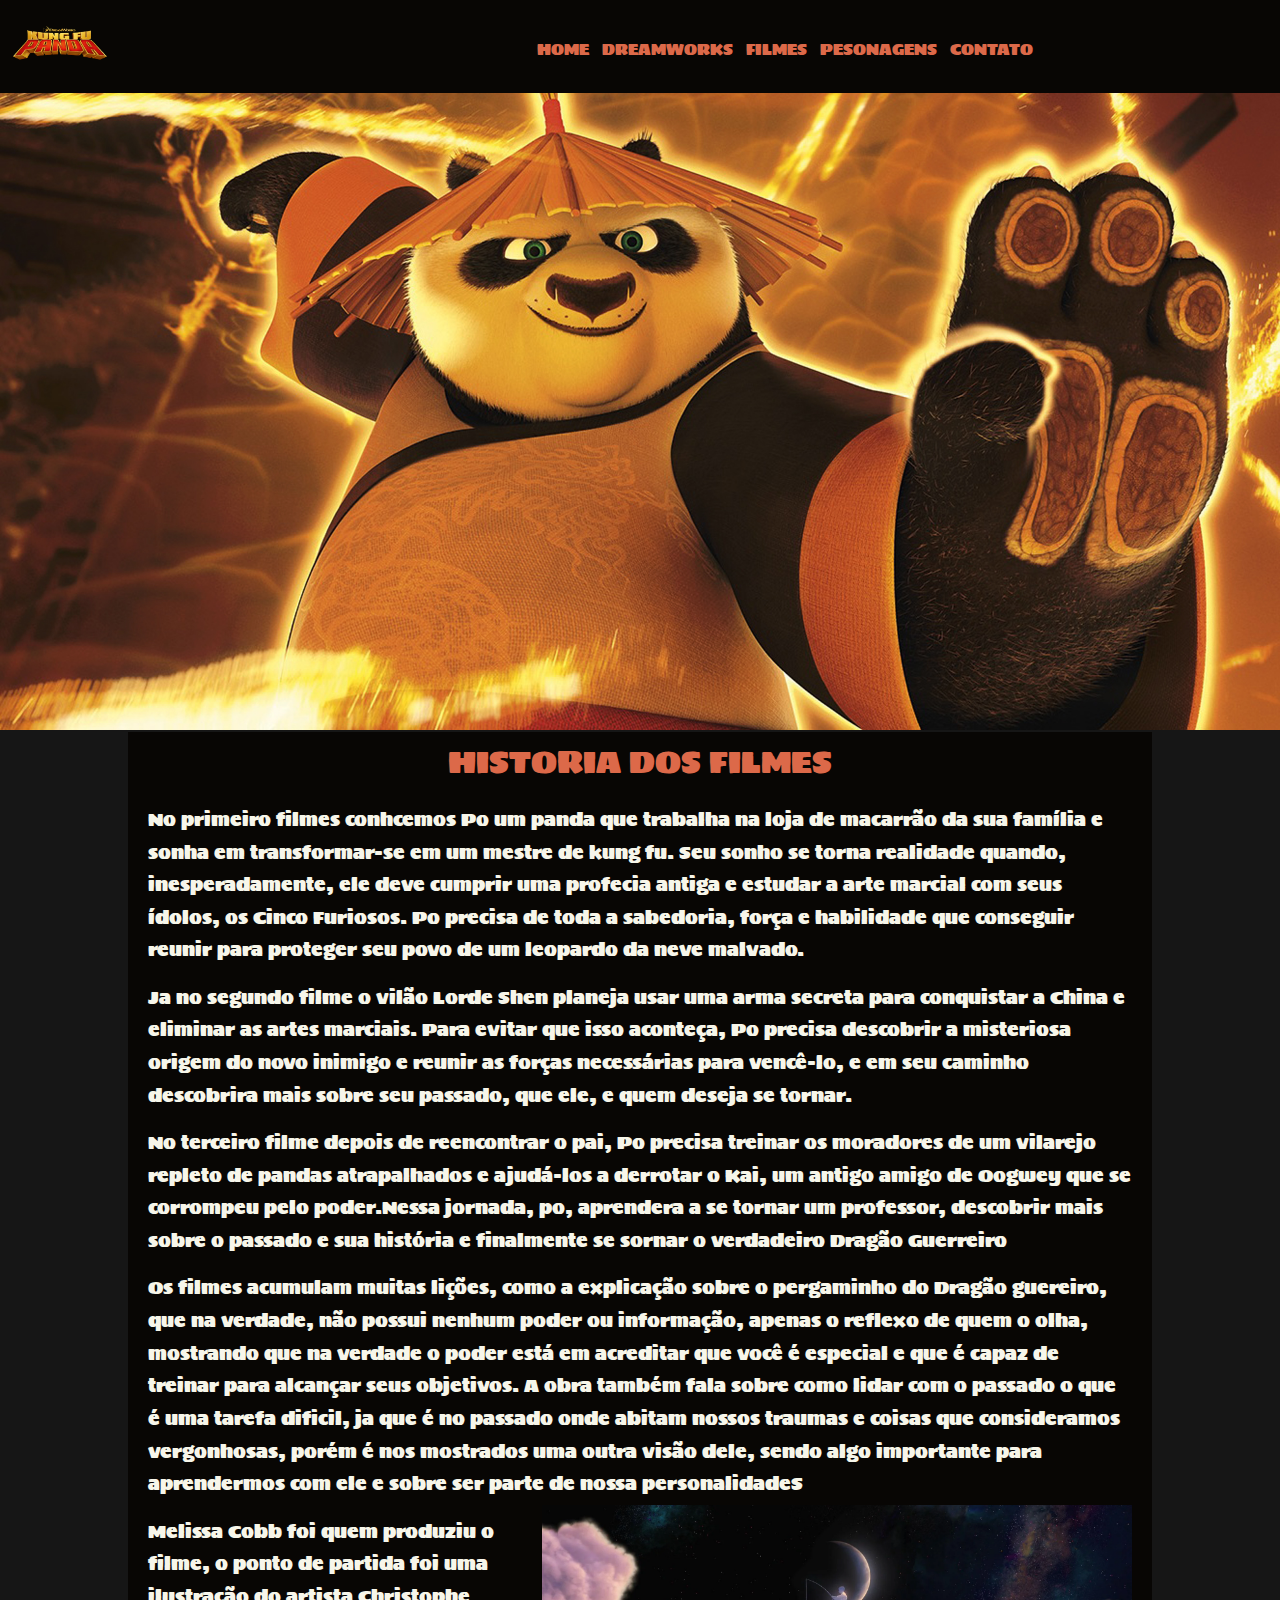
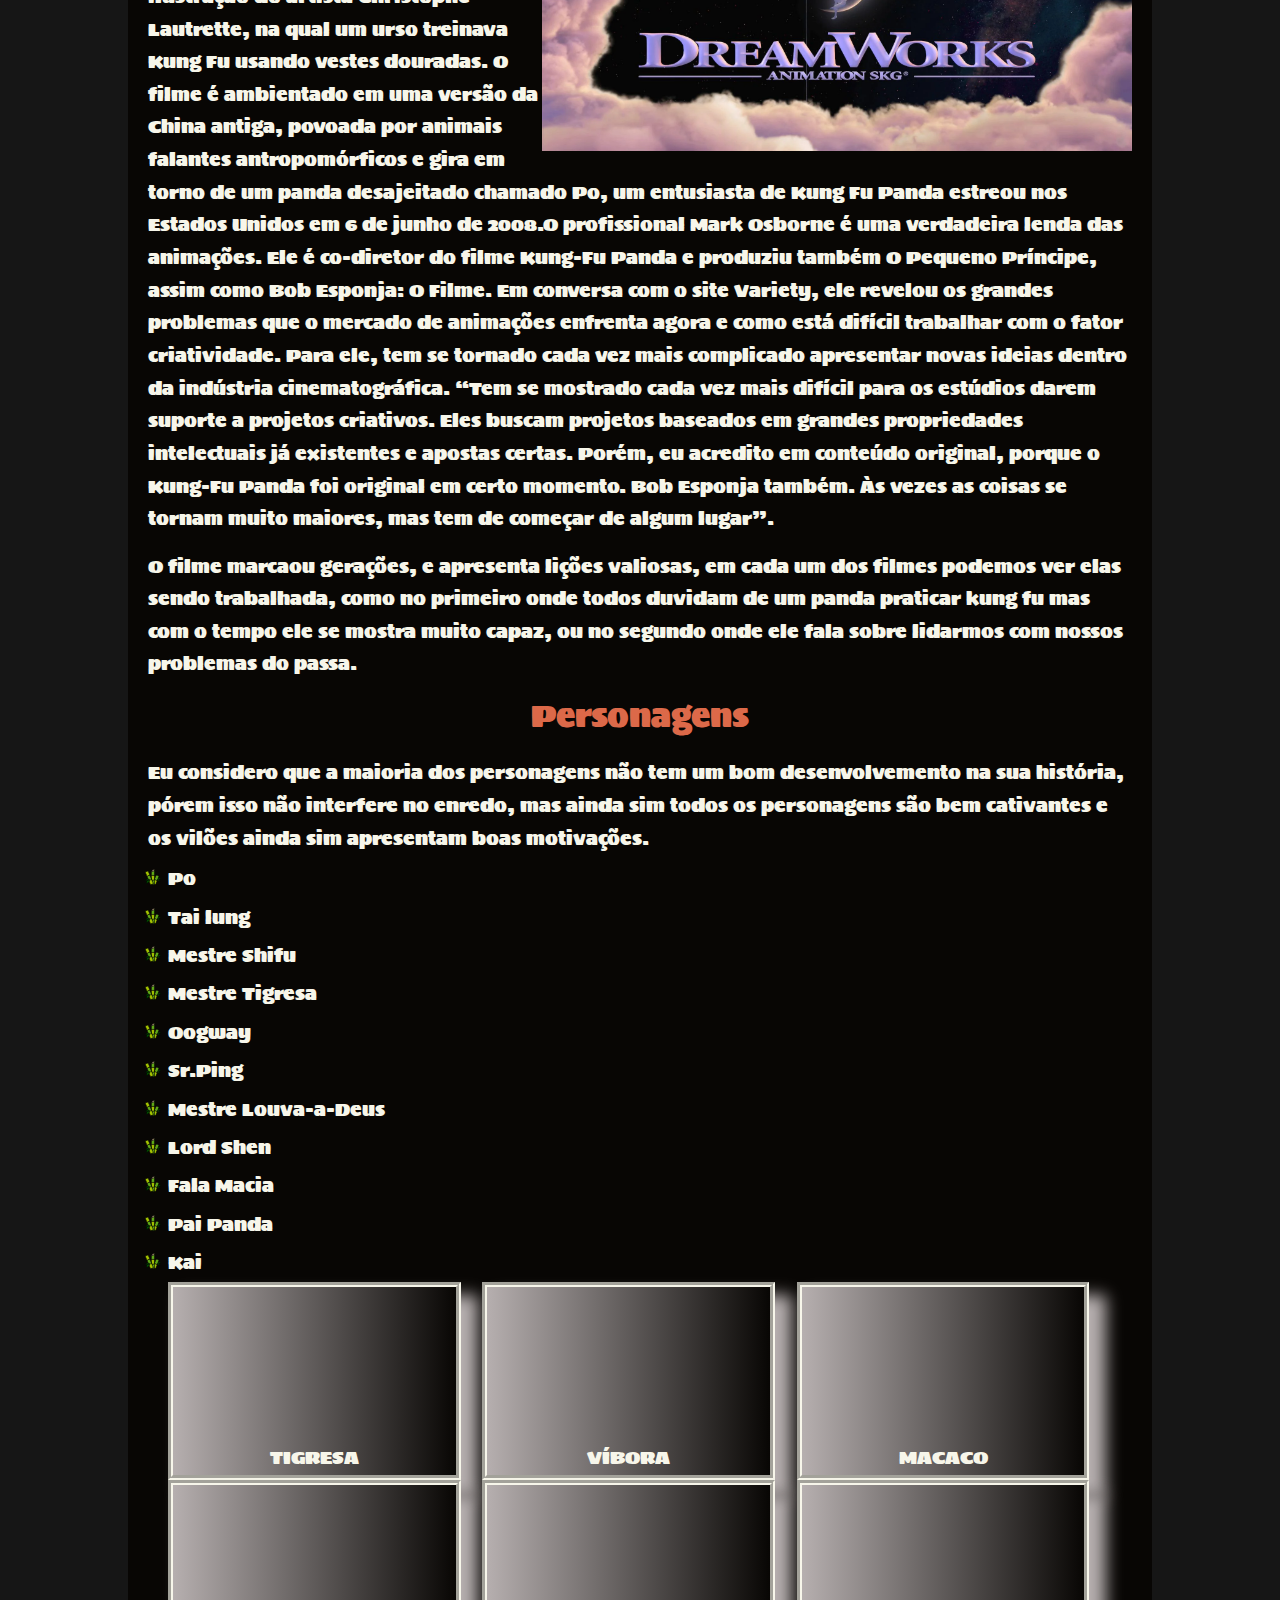
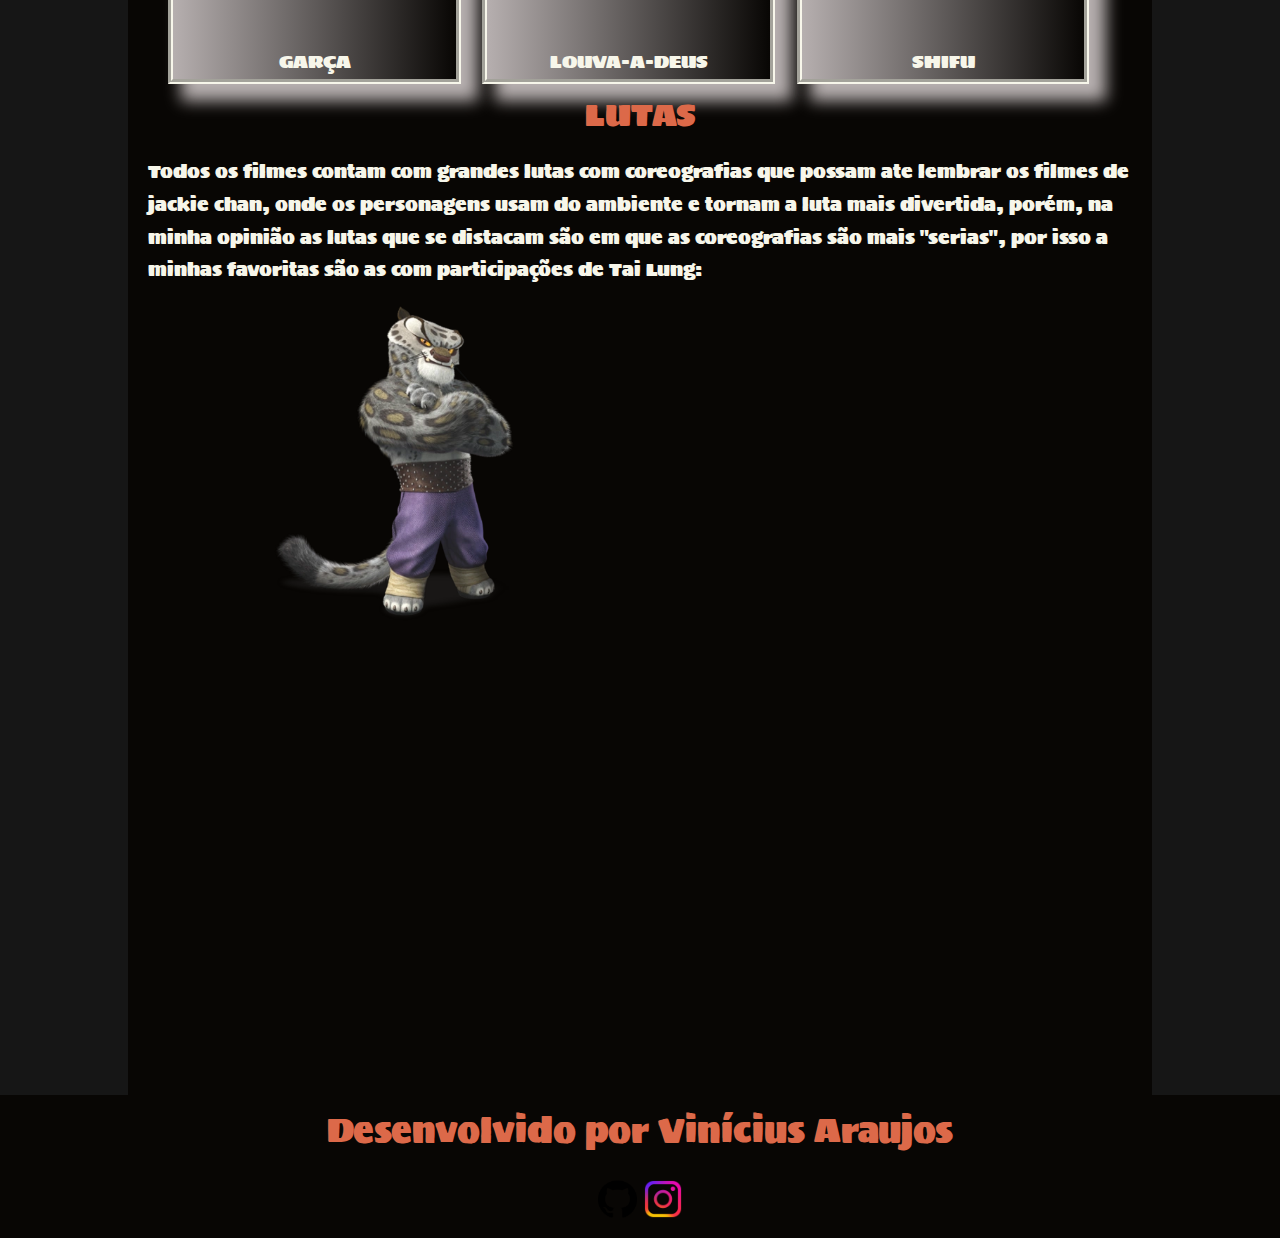
<file: index.html>
<!DOCTYPE html>
<html lang="pt-br"> 
<head>

  <meta charset="UTF-8">
  <meta http-equiv="X-UA-Compatible" content="IE=edge">
  <meta name="viewport" content="width=device-width, initial-scale=1.0">
 
  <title>Um Filme Por Dia</title>
   <link rel="stylesheet" href="css/reset.css">
   <link rel="stylesheet" href="css/style.css">
   <link rel="shortcut icon" href="favicon.ico" type="image/x-icon"> 
   <link href="https://fonts.googleapis.com/css2?family=Sigmar&display=swap" rel="stylesheet"> 
   <link rel="shortcut icon" href="img/favicon.png" type="image/x-icon">
</head>
 
<body>
  <header class="menufixo"> 
    <div class="logo">
      <a href="index.html"><img src="img/logo/logo.png" alt="" class="logotop" ></a>
    </div>
    <nav class="itensmenu">
      <ul>
        <li><a href="index.html">HOME</a></li>
        <li><a href="Filmes.html">DREAMWORKS</a></li>
        <li><a href="#um">FILMES</a></li>
        <li><a href="#per">PESONAGENS</a></li>
        <li><a href="contato.html">CONTATO</a></li>
      </ul>
    </nav> 
  </header>
  <figure>
    <img class="Po" src="img/Po.jpg" alt="imagem do filme kung fu panda">
  </figure>
  <div class="container">
    <section id="um">
      <h1>HISTORIA DOS FILMES</h1>
      <p>No primeiro filmes conhcemos Po um panda que trabalha na loja de macarrão da sua família e sonha em transformar-se em um mestre de kung fu. Seu sonho se torna realidade quando, inesperadamente, ele deve cumprir uma profecia antiga e estudar a arte marcial com seus ídolos, os Cinco Furiosos. Po precisa de toda a sabedoria, força e habilidade que conseguir reunir para proteger seu povo de um leopardo da neve malvado.</p>
      <p>Ja no segundo filme o vilão Lorde Shen planeja usar uma arma secreta para conquistar a China e eliminar as artes marciais. Para evitar que isso aconteça, Po precisa descobrir a misteriosa origem do novo inimigo e reunir as forças necessárias para vencê-lo, e em seu caminho descobrira mais sobre seu passado, que ele, e quem deseja se tornar.</p>
      <p>No terceiro filme depois de reencontrar o pai, Po precisa treinar os moradores de um vilarejo repleto de pandas atrapalhados e ajudá-los a derrotar o Kai, um antigo amigo de Oogwey que se corrompeu pelo poder.Nessa jornada, po, aprendera a se tornar um professor, descobrir mais sobre o passado e sua história e finalmente se sornar o verdadeiro Dragão Guerreiro</p>
    </section>
    <section>
      <p>Os filmes acumulam muitas lições, como a explicação sobre o pergaminho do Dragão guereiro, que na verdade, não possui nenhum poder ou informação, apenas o reflexo de quem o olha, mostrando que na verdade o poder está em acreditar que você é especial e que é capaz de treinar para alcançar seus objetivos. A obra também fala sobre como lidar com o passado o que é uma tarefa dificil, ja que é no passado onde abitam nossos traumas e coisas que consideramos vergonhosas, porém é nos mostrados uma outra visão dele, sendo algo importante para aprendermos com ele e sobre ser parte de nossa personalidadeS</p>
    </section>
    <section >
      <a href="https://www.dreamworks.com/"><img class="dream" src="img/logodremworks.png" alt=""></a>
      <p>Melissa Cobb foi quem produziu o filme, o ponto de partida foi uma ilustração do artista Christophe Lautrette, na qual um urso treinava Kung Fu usando vestes douradas. O filme é ambientado em uma versão da China antiga, povoada por animais falantes antropomórficos e gira em torno de um panda desajeitado chamado Po, um entusiasta de Kung Fu Panda estreou nos Estados Unidos em 6 de junho de 2008.O profissional Mark Osborne é uma verdadeira lenda das animações. Ele é co-diretor do filme Kung-Fu Panda e produziu também O Pequeno Príncipe, assim como Bob Esponja: O Filme. Em conversa com o site Variety, ele revelou os grandes problemas que o mercado de animações enfrenta agora e como está difícil trabalhar com o fator criatividade. Para ele, tem se tornado cada vez mais complicado apresentar novas ideias dentro da indústria cinematográfica. “Tem se mostrado cada vez mais difícil para os estúdios darem suporte a projetos criativos. Eles buscam projetos baseados em grandes propriedades intelectuais já existentes e apostas certas. Porém, eu acredito em conteúdo original, porque o Kung-Fu Panda foi original em certo momento. Bob Esponja também. Às vezes as coisas se tornam muito maiores, mas tem de começar de algum lugar”.</p>
    </section>
    <section >
      <p>O filme marcaou gerações, e apresenta lições valiosas, em cada um dos filmes podemos ver elas sendo trabalhada, como no primeiro onde todos duvidam de um panda praticar kung fu mas com o tempo ele se mostra muito capaz, ou no segundo onde ele fala sobre lidarmos com nossos problemas do passa. </p>
    </section>
    <section id="per">

      <h1>Personagens</h1>
      <p>Eu considero que a maioria dos personagens não tem um bom desenvolvemento na sua história, pórem isso não interfere no enredo, mas ainda sim todos os personagens são bem cativantes e os vilões ainda sim apresentam boas motivações.</p>
      <section>
        <ul class="listameio">
          <li>Po</li>
          <li>Tai lung</li>
          <li>Mestre Shifu</li>
          <li>Mestre Tigresa</li>
          <li>Oogway</li>
          <li>Sr.Ping</li>
          <li>Mestre Louva-a-Deus</li>
          <li>Lord Shen</li> 
          <li>Fala Macia</li>
          <li>Pai Panda</li>
          <li>Kai</li>
        </ul>
      </section>
      <section>
        <div class="linha2">
          <div class="col-7">
            <div class="card-col7">
              <iframe width="80%" height="70%" src="https://www.youtube.com/embed/tUxRrMxqdqE" title="A ORIGEM DA MESTRE TIGRESA | Kung Fu Panda" frameborder="0" allow="accelerometer; autoplay; clipboard-write; encrypted-media; gyroscope; picture-in-picture; web-share" allowfullscreen></iframe>
              <P>TIGRESA</P>
            </div>
          </div>
          <div class="col-7">
            <div class="card-col7">
              <iframe width="80%" height="70%" src="https://www.youtube.com/embed/WMWVbM0Y2jA" title="A ORIGEM DA MESTRE VIBORA | Kung Fu Panda" frameborder="0" allow="accelerometer; autoplay; clipboard-write; encrypted-media; gyroscope; picture-in-picture; web-share" allowfullscreen></iframe>
              <P>VÍBORA</P>
            </div>
          </div>
          <div class="col-7">
            <div class="card-col7">
              <iframe width="80%" height="70%" src="https://www.youtube.com/embed/Zy4MQP390fw" title="A ORIGEM DO MESTRE MACACO | Kung Fu Panda" frameborder="0" allow="accelerometer; autoplay; clipboard-write; encrypted-media; gyroscope; picture-in-picture; web-share" allowfullscreen></iframe>
              <P>MACACO</P>
            </div>          
          </div>
        </div>
      </section>
      <section>
        <div class="linha3">
          <div class="col-8">
            <div class="card-col8">
              <iframe width="80%" height="70%" src="https://www.youtube.com/embed/H5iahu6eRAA" title="A ORIGEM DO MESTRE GARÇA | Kung Fu Panda" frameborder="0" allow="accelerometer; autoplay; clipboard-write; encrypted-media; gyroscope; picture-in-picture; web-share" allowfullscreen></iframe>
              <P>GARÇA</P>
            </div>
          </div>
          <div class="col-8">
            <div class="card-col8">
              <iframe width="80%" height="70%" src="https://www.youtube.com/embed/AEOnU2l-DzI" title="A ORIGEM DO MESTRE LOUVA DEUS | kung fu panda" frameborder="0" allow="accelerometer; autoplay; clipboard-write; encrypted-media; gyroscope; picture-in-picture; web-share" allowfullscreen></iframe>
              <P>LOUVA-A-DEUS</P>
            </div>
          </div>
          <div class="col-8">
            <div class="card-col8">
              <iframe width="80%" height="70%" src="https://www.youtube.com/embed/vLJe7EZXiIs" title="A CULPA É DO SHIFU? A HISTÓRIA COMPLETA DO TAI LUNG #27 | KUNG FU PANDA" frameborder="0" allow="accelerometer; autoplay; clipboard-write; encrypted-media; gyroscope; picture-in-picture; web-share" allowfullscreen></iframe>
              <P>SHIFU</P>
            </div>
          </div>
        </div>
      </section>
    </section>
    <section>
        <h1>LUTAS</h1>
        <p>Todos os filmes contam com grandes lutas com coreografias que possam ate lembrar os filmes de jackie chan, onde os personagens usam do ambiente e tornam a luta mais divertida, porém, na minha opinião as lutas que se distacam são em que as coreografias são mais "serias", por isso a minhas favoritas são as com participações de Tai Lung: </p>
      <div class="linha">
        <div class="col-6"> 
          <img class="tai" src="img/tai lung.png" alt="">
        </div>
        <div class="col-6">
          <iframe width="90%" height="400" src="https://www.youtube.com/embed/Jy2_J5WCzDY" title="Kung Fu Panda (2008) - Our Battle Will Be Legendary! Scene (7/10) | Movieclips" frameborder="0" allow="accelerometer; autoplay; clipboard-write; encrypted-media; gyroscope; picture-in-picture; web-share" allowfullscreen></iframe>
        </div>
      </div>
      <div class="linha">
        <div class="col-6"> 
          <iframe width="90%" height="400" src="https://www.youtube.com/embed/b8e5dT7-q-Q" title="Kung Fu Panda - Shifu vs. Tai Lung | Fandango Family" frameborder="0" allow="accelerometer; autoplay; clipboard-write; encrypted-media; gyroscope; picture-in-picture; web-share" allowfullscreen></iframe>
        </div>
        <div class="col-6">
          <iframe width="90%" height="400" src="https://www.youtube.com/embed/UsZNj9srzR8" title="Kung Fu Panda (2008) - Tai Lung&#39;s Escape Scene (3/10) | Movieclips" frameborder="0" allow="accelerometer; autoplay; clipboard-write; encrypted-media; gyroscope; picture-in-picture; web-share" allowfullscreen></iframe>
        </div>
      </div>
    </section>
  </div>
  <footer>
    <h3>Desenvolvido por Vinícius Araujos </h3>
    <p><a href="https://github.com/viniciusaraujoramos"> <img src="img/github.png" alt="" class="github"> <a href="https://www.instagram.com/ramosvini_/"> <img src="img/instagram.png" alt="" class="i"> </a></a></p>
  </footer>
</body> 
</html>
</file>
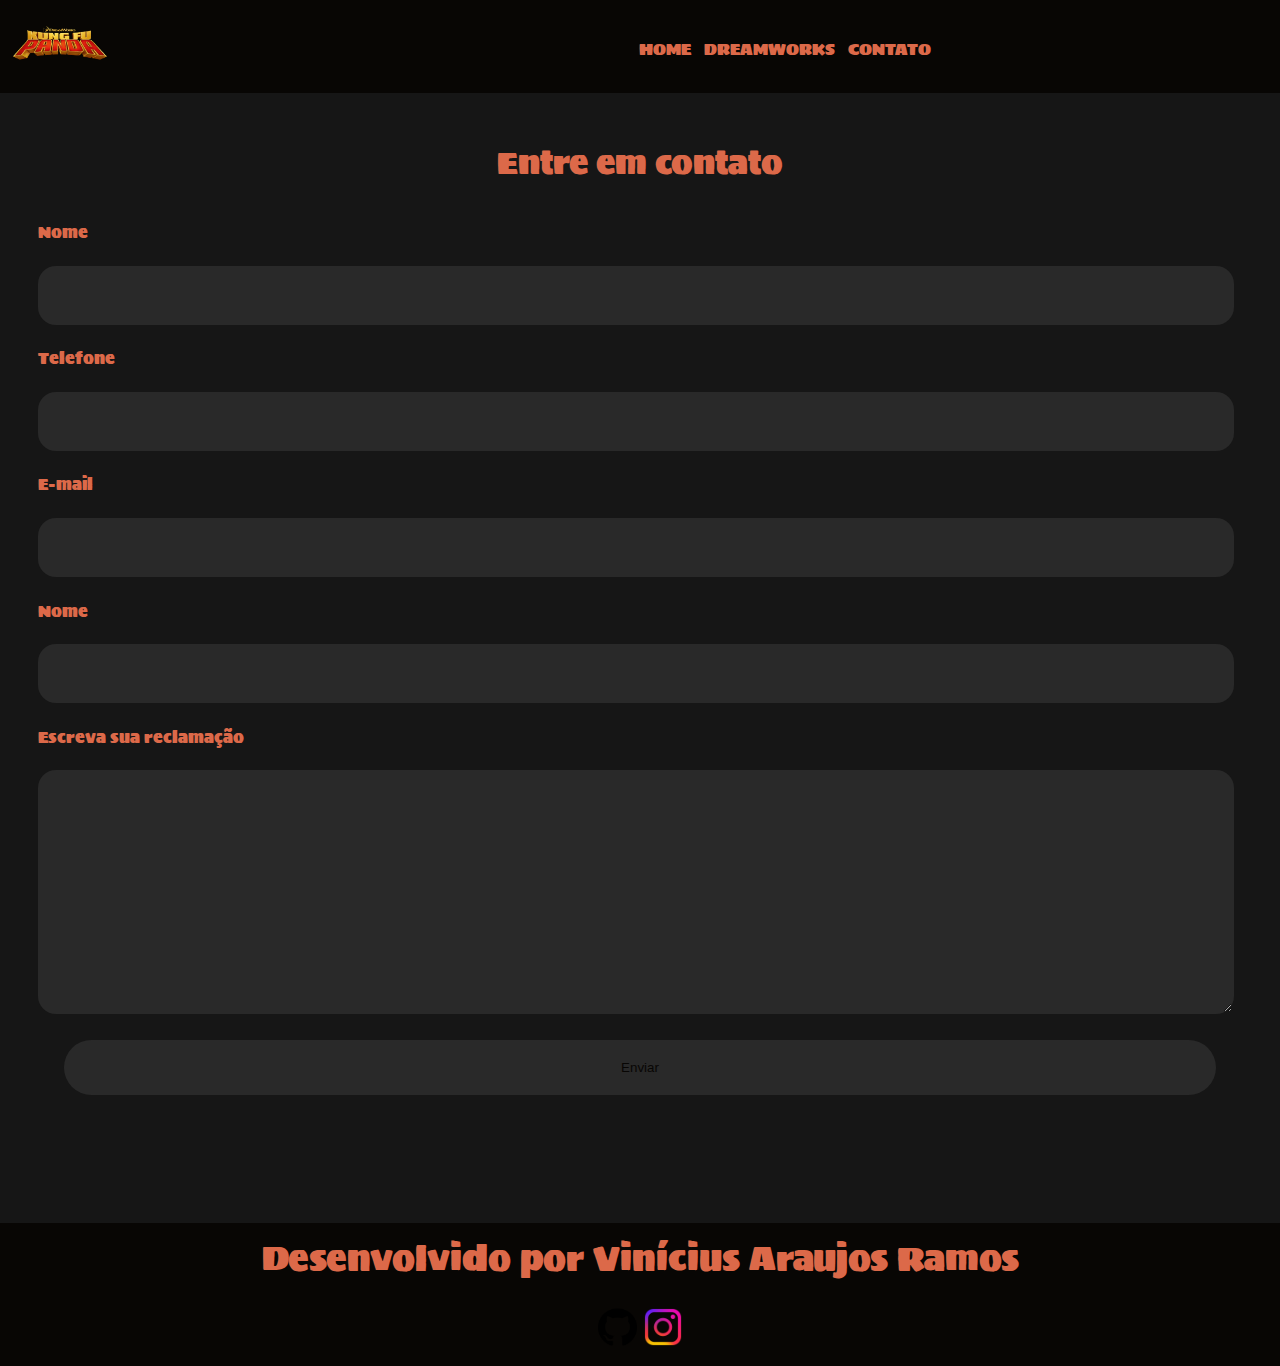
<file: contato.html>
<!DOCTYPE html>
<html lang="pt-br">
<head>

  <meta charset="UTF-8">
  <meta http-equiv="X-UA-Compatible" content="IE=edge">
  <meta name="viewport" content="width=device-width, initial-scale=1.0">
 
  <title>Contato</title>
   <link rel="stylesheet" href="css/reset.css">
   <link rel="stylesheet" href="css/style.css">
   <link rel="shortcut icon" href="favicon.ico" type="image/x-icon"> 
   <link href="https://fonts.googleapis.com/css2?family=Sigmar&display=swap" rel="stylesheet"> 
   <link rel="shortcut icon" href="img/favicon.png" type="image/x-icon">

</head>

<body>
  <header class="menufixo"> 
    <div class="logo">
      <a href="index.html"><img src="img/logo/logo.png" alt="" class="logotop" ></a>
    </div>
    <nav class="itensmenu">
      <ul>
        <li><a href="index.html">HOME</a></li>
        <li><a href="Filmes.html">DREAMWORKS</a></li>
        <li><a href="contato.html">CONTATO</a></li>
      </ul>
    </nav> 
  </header>

  <div class="espaco">

  </div>
  <div class="formulario">
    <h1>Entre em contato</h1>
    <label for="nome">Nome</label>
    <input type="text" name="Nome" id="nome" required>
    <label for="telefone">Telefone</label>
    <input type="tel" name="(99)99999-9999" id="telefone" required>
    <label for="email">E-mail</label>
    <input type="email" name="email@gmail.com" id="email" required>
    <label for="nome">Nome</label>
    <input type="text" name="nome" id="nome" required>
    <label for="reclamacao">Escreva sua reclamação</label>
    <textarea name="reclamacao" id="reclamacao" required></textarea>
    <button type="submit">Enviar</button>
  </div>
  <footer>
    <h3>Desenvolvido por Vinícius Araujos Ramos</h3>
    <p><a href="https://github.com/viniciusaraujoramos"> <img src="img/github.png" alt="" class="github"> <a href="https://www.instagram.com/ramosvini_/"> <img src="img/instagram.png" alt="" class="i"> </a></a></p>
  </footer>
</body> 
</html>
</file>
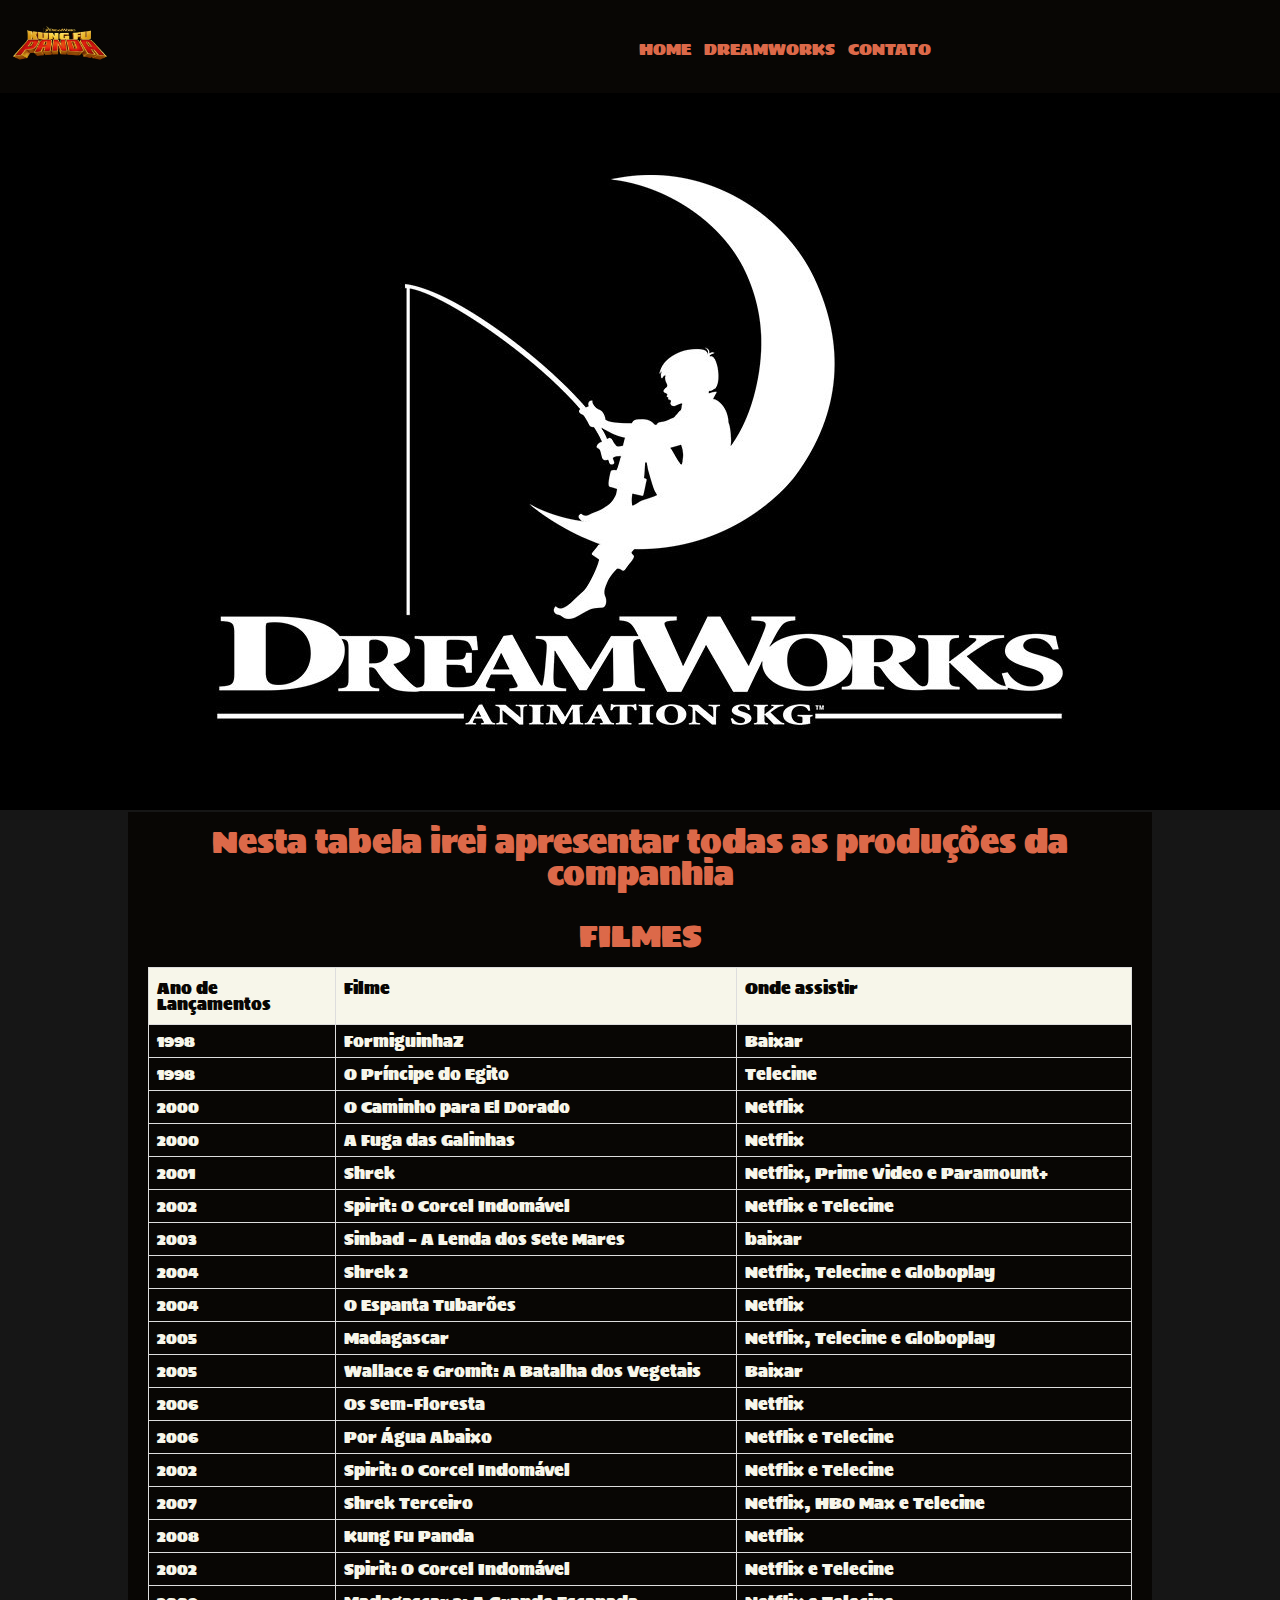
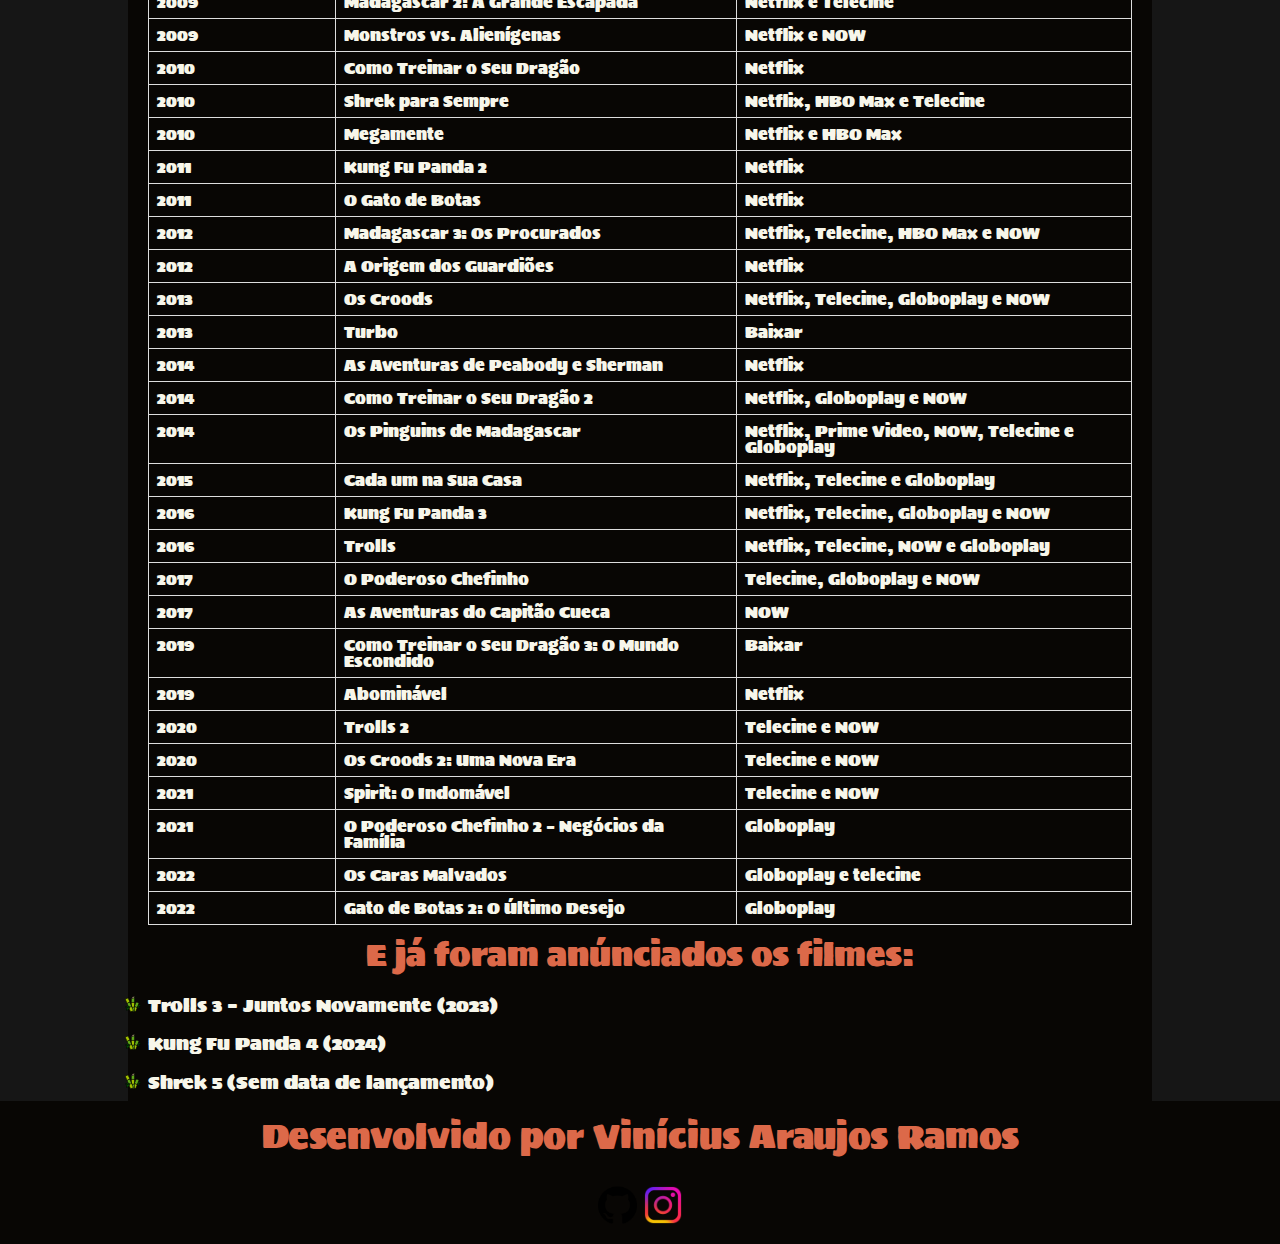
<file: Filmes.html>
<!DOCTYPE html>
<html lang="pt-br">
<head>

  <meta charset="UTF-8">
  <meta http-equiv="X-UA-Compatible" content="IE=edge">
  <meta name="viewport" content="width=device-width, initial-scale=1.0">
 
  <title>DreamWorks</title>
   <link rel="stylesheet" href="css/reset.css">
   <link rel="stylesheet" href="css/style.css">
   <link rel="shortcut icon" href="favicon.ico" type="image/x-icon"> 
   <link href="https://fonts.googleapis.com/css2?family=Sigmar&display=swap" rel="stylesheet"> 
   <link rel="shortcut icon" href="img/favicon.png" type="image/x-icon">

</head>

<body>
  <header class="menufixo"> 
    <div class="logo">
      <a href="index.html"><img src="img/logo/logo.png" alt="" class="logotop" ></a>
    </div>
    <nav class="itensmenu">
      <ul>
        <li><a href="index.html">HOME</a></li>
        <li><a href="Filmes.html">DREAMWORKS</a></li>
        <li><a href="contato.html">CONTATO</a></li>
      </ul>
    </nav> 
  </header>
  <figure>
    <img class="dreamw" src="img/outrosfilmes.jpg" alt="logo da empresa dreamworks">
  </figure>
  <div class="container">
    <section>
      <h1>Nesta tabela irei apresentar todas as produções da companhia</h1>
    </section>
    <section>
      <h2>FILMES</h2>

<table>
  <tr>
    <th>Ano de Lançamentos</th>
    <th>Filme</th>
    <th>Onde assistir</th>
  </tr>
  <tr>
    <td>1998</td>
    <td>FormiguinhaZ</td>
    <td>Baixar</td>
  </tr>
  <tr>
    <td>1998</td>
    <td>O Príncipe do Egito</td>
    <td>Telecine</td>
  </tr>
  <tr>
    <td>2000</td>
    <td>O Caminho para El Dorado</td>
    <td>Netflix</td>
  </tr>
  <tr>
    <td>2000</td>
    <td>A Fuga das Galinhas</td>
    <td>Netflix</td>
  </tr>
  <tr>
    <td>2001</td>
    <td>Shrek</td>
    <td>Netflix, Prime Video e Paramount+</td>
  </tr>
  <tr>
    <td>2002</td>
    <td>Spirit: O Corcel Indomável</td>
    <td>Netflix e Telecine</td>
  </tr>
  <tr>
    <td>2003</td>
    <td>Sinbad – A Lenda dos Sete Mares</td>
    <td>baixar</td>
  </tr>
  <tr>
    <td>2004</td>
    <td>Shrek 2	</td>
    <td>Netflix, Telecine e Globoplay</td>
  </tr>
  <tr>
    <td>2004</td>
    <td>O Espanta Tubarões</td>
    <td>Netflix</td>
  </tr>
  <tr>
    <td>2005</td>
    <td>Madagascar</td>
    <td>Netflix, Telecine e Globoplay</td>
  </tr>
  <tr>
    <td>2005</td>
    <td>Wallace & Gromit: A Batalha dos Vegetais</td>
    <td>Baixar</td>
  </tr>
  <tr>
    <td>2006</td>
    <td>Os Sem-Floresta</td>
    <td>Netflix</td>
  </tr>
  <tr>
    <td>2006</td>
    <td>Por Água Abaixo</td>
    <td>Netflix e Telecine</td>
  </tr>
  <tr>
    <td>2002</td>
    <td>Spirit: O Corcel Indomável</td>
    <td>Netflix e Telecine</td>
  </tr>
  <tr>
    <td>2007</td>
    <td>Shrek Terceiro</td>
    <td>Netflix, HBO Max e Telecine</td>
  </tr>
  <tr>
    <td>2008</td>
    <td>Kung Fu Panda</td>
    <td>Netflix</td>
  </tr>
  <tr>
    <td>2002</td>
    <td>Spirit: O Corcel Indomável</td>
    <td>Netflix e Telecine</td>
  </tr>
  <tr>
    <td>2009</td>
    <td>Madagascar 2: A Grande Escapada</td>
    <td>Netflix e Telecine</td>
  </tr>
  <tr>
    <td>2009</td>
    <td>Monstros vs. Alienígenas</td>
    <td>Netflix e NOW</td>
  </tr>
  <tr>
    <td>2010</td>
    <td>Como Treinar o Seu Dragão	</td>
    <td>Netflix</td>
  </tr>
  <tr>
    <td>2010</td>
    <td>Shrek para Sempre	</td>
    <td>Netflix, HBO Max e Telecine</td>
  </tr>
  <tr>
    <td>2010</td>
    <td>Megamente</td>
    <td>Netflix e HBO Max</td>
  </tr>
  <tr>
    <td>2011</td>
    <td>Kung Fu Panda 2</td>
    <td>Netflix</td>
  </tr>
  <tr>
    <td>2011</td>
    <td>O Gato de Botas</td>
    <td>Netflix</td>
  </tr>
  <tr>
    <td>2012</td>
    <td>Madagascar 3: Os Procurados</td>
    <td>Netflix, Telecine, HBO Max e NOW</td>
  </tr>
  <tr>
    <td>2012</td>
    <td>A Origem dos Guardiões</td>
    <td>Netflix</td>
  </tr>
  <tr>
    <td>2013</td>
    <td>Os Croods</td>
    <td>Netflix, Telecine, Globoplay e NOW</td>
  </tr>
  <tr>
    <td>2013</td>
    <td>Turbo</td>
    <td>Baixar</td>
  </tr>
  <tr>
    <td>2014</td>
    <td>As Aventuras de Peabody e Sherman</td>
    <td>Netflix</td>
  </tr>
  <tr>
    <td>2014</td>
    <td>Como Treinar o Seu Dragão 2</td>
    <td>Netflix, Globoplay e NOW</td>
  </tr>
  <tr>
    <td>2014</td>
    <td>Os Pinguins de Madagascar	</td>
    <td>	Netflix, Prime Video, NOW, Telecine e Globoplay</td>
  </tr>
  <tr>
    <td>2015</td>
    <td>Cada um na Sua Casa</td>
    <td>Netflix, Telecine e Globoplay</td>
  </tr>
  <tr>
    <td>2016</td>
    <td>Kung Fu Panda 3</td>
    <td>Netflix, Telecine, Globoplay e NOW</td>
  </tr>
  <tr>
    <td>2016</td>
    <td>Trolls</td>
    <td>Netflix, Telecine, NOW e Globoplay</td>
  </tr>
  <tr>
    <td>2017</td>
    <td>O Poderoso Chefinho</td>
    <td>Telecine, Globoplay e NOW</td>
  </tr>
  <tr>
    <td>2017</td>
    <td>As Aventuras do Capitão Cueca</td>
    <td>NOW</td>
  </tr>
  <tr>
    <td>2019</td>
    <td>Como Treinar o Seu Dragão 3: O Mundo Escondido</td>
    <td>Baixar</td>
  </tr>
  <tr>
    <td>2019</td>
    <td>Abominável</td>
    <td>Netflix</td>
  </tr>
  <tr>
    <td>2020</td>
    <td>Trolls 2</td>
    <td>Telecine e NOW</td>
  </tr>
  <tr>
    <td>2020</td>
    <td>Os Croods 2: Uma Nova Era</td>
    <td>Telecine e NOW</td>
  </tr>
  <tr>
    <td>2021</td>
    <td>Spirit: O Indomável</td>
    <td>Telecine e NOW</td>
  </tr>
  <tr>
    <td>2021</td>
    <td>O Poderoso Chefinho 2 – Negócios da Família</td>
    <td>Globoplay</td>
  </tr>
  <tr>
    <td>2022</td>
    <td>Os Caras Malvados</td>
    <td>Globoplay e telecine</td>
  </tr>
  <tr>
    <td>2022</td>
    <td>Gato de Botas 2: O Último Desejo</td>
    <td>Globoplay</td>
  </tr>
 </table>
    </section>
    <section id="dre">
      <h1>E já foram anúnciados os filmes:</h1> 
      <ul class="listameio">
        <li>Trolls 3 – Juntos Novamente (2023)</li>
        <li>Kung Fu Panda 4 (2024)</li>
        <li>Shrek 5 (Sem data de lançamento)</li>
      </ul>
    </section>
  </div>
  <footer>
    <h3>Desenvolvido por Vinícius Araujos Ramos</h3>
    <p><a href="https://github.com/viniciusaraujoramos"> <img src="img/github.png" alt="" class="github"> <a href="https://www.instagram.com/ramosvini_/"> <img src="img/instagram.png" alt="" class="i"> </a></a></p>
  </footer>
</body> 
</html>
</file>
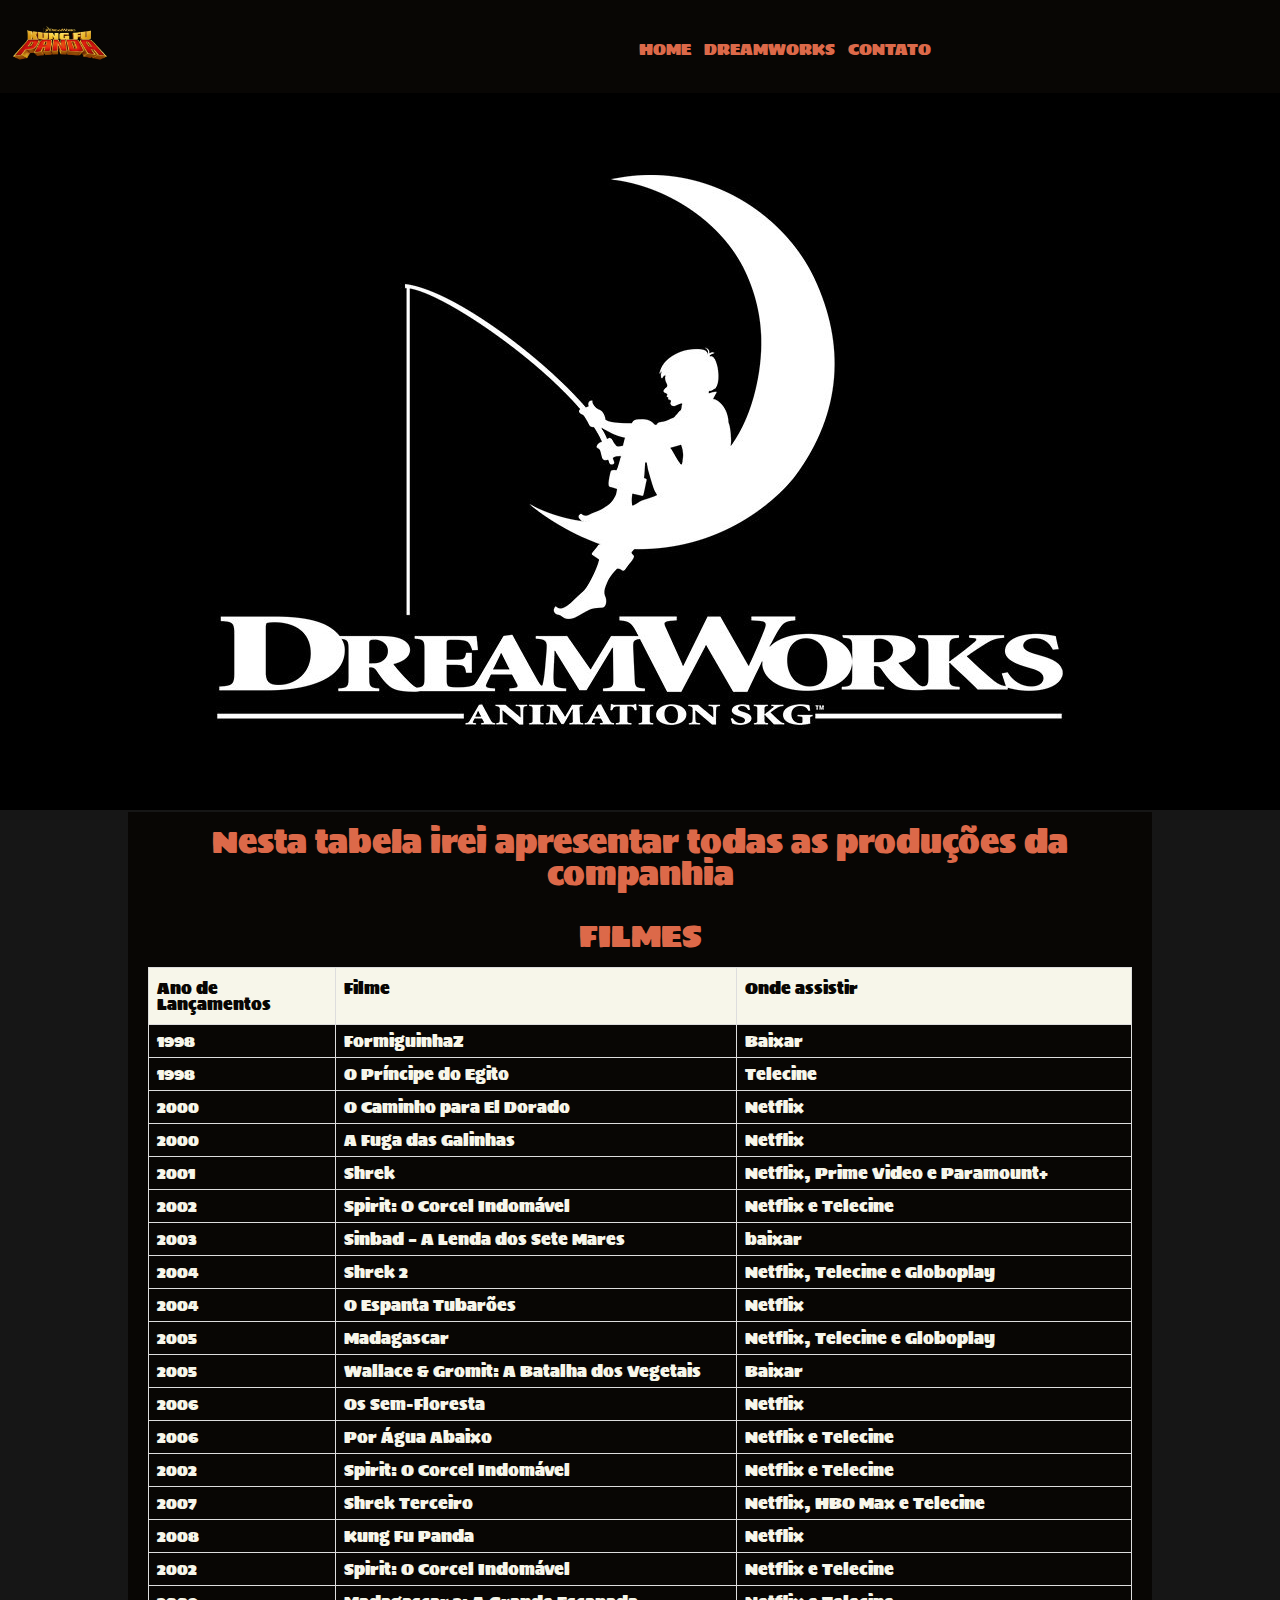
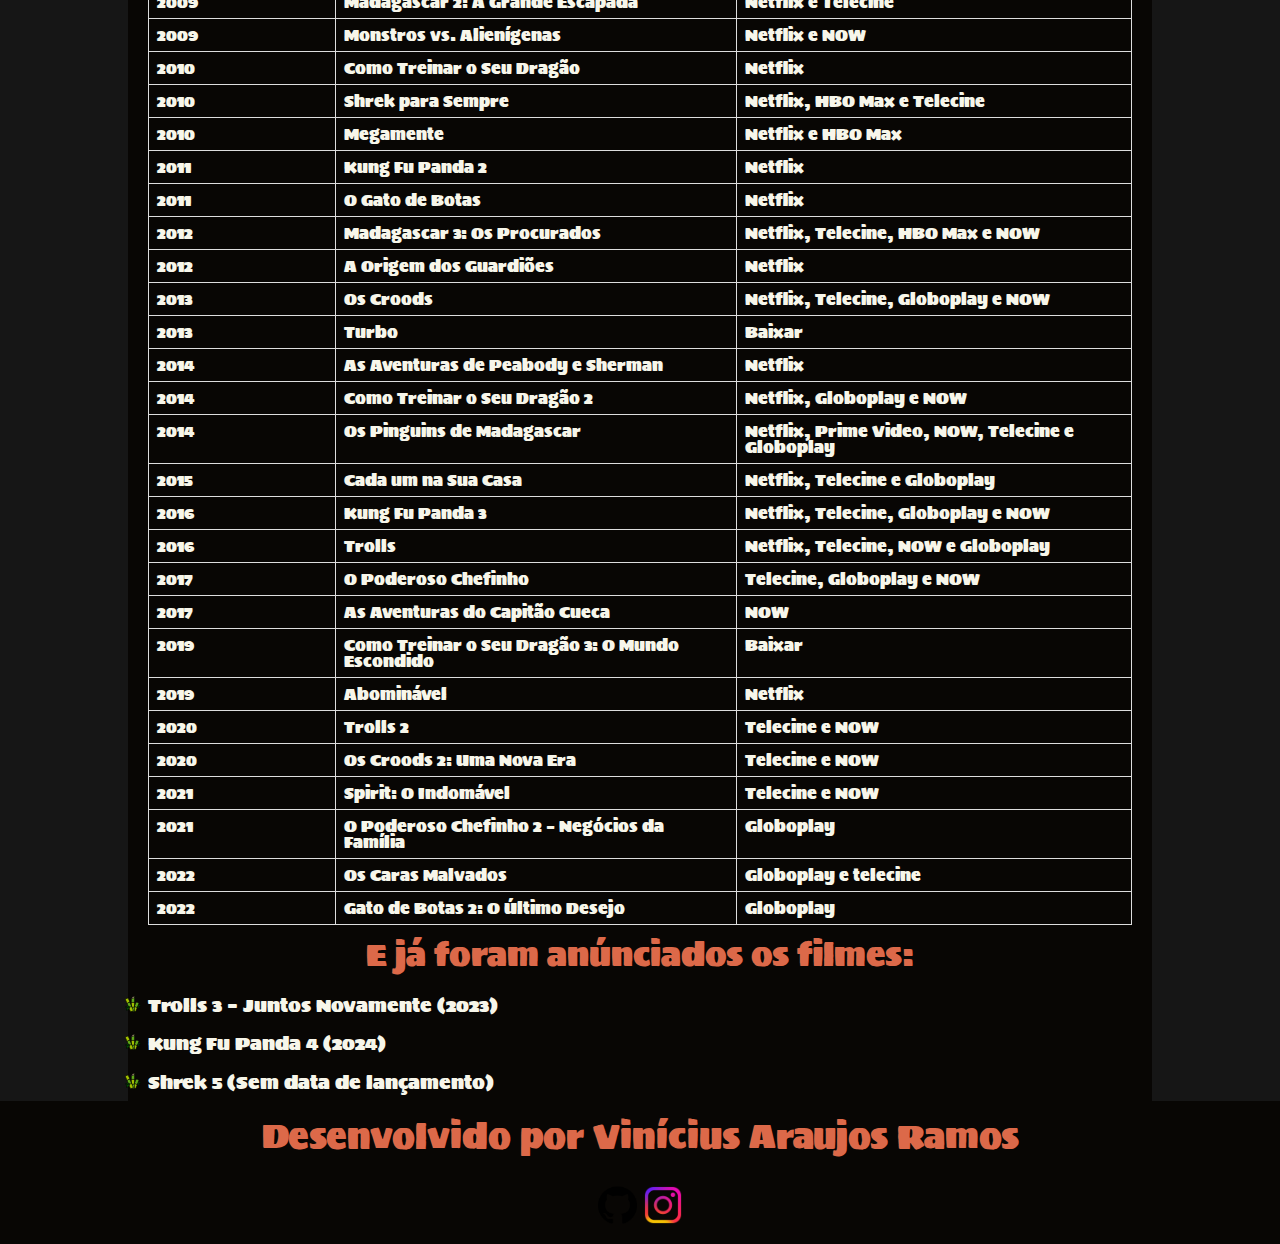
<file: trilha.html>
<!DOCTYPE html>
<html lang="pt-br">
<head>

  <meta charset="UTF-8">
  <meta http-equiv="X-UA-Compatible" content="IE=edge">
  <meta name="viewport" content="width=device-width, initial-scale=1.0">
 
  <title>DreamWorks</title>
   <link rel="stylesheet" href="css/reset.css">
   <link rel="stylesheet" href="css/style.css">
   <link rel="shortcut icon" href="favicon.ico" type="image/x-icon"> 
   <link href="https://fonts.googleapis.com/css2?family=Sigmar&display=swap" rel="stylesheet"> 
   <link rel="shortcut icon" href="img/favicon.png" type="image/x-icon">

</head>

<body>
  <header class="menufixo"> 
    <div class="logo">
      <a href="index.html"><img src="img/logo/logo.png" alt="" class="logotop" ></a>
    </div>
    <nav class="itensmenu">
      <ul>
        <li><a href="index.html">HOME</a></li>
        <li><a href="trilha.html">DREAMWORKS</a></li>
        <li><a href="contato.html">CONTATO</a></li>
      </ul>
    </nav> 
  </header>
  <figure>
    <img class="dreamw" src="img/outrosfilmes.jpg" alt="logo da empresa dreamworks">
  </figure>
  <div class="container">
    <section>
      <h1>Nesta tabela irei apresentar todas as produções da companhia</h1>
    </section>
    <section>
      <h2>FILMES</h2>

<table>
  <tr>
    <th>Ano de Lançamentos</th>
    <th>Filme</th>
    <th>Onde assistir</th>
  </tr>
  <tr>
    <td>1998</td>
    <td>FormiguinhaZ</td>
    <td>Baixar</td>
  </tr>
  <tr>
    <td>1998</td>
    <td>O Príncipe do Egito</td>
    <td>Telecine</td>
  </tr>
  <tr>
    <td>2000</td>
    <td>O Caminho para El Dorado</td>
    <td>Netflix</td>
  </tr>
  <tr>
    <td>2000</td>
    <td>A Fuga das Galinhas</td>
    <td>Netflix</td>
  </tr>
  <tr>
    <td>2001</td>
    <td>Shrek</td>
    <td>Netflix, Prime Video e Paramount+</td>
  </tr>
  <tr>
    <td>2002</td>
    <td>Spirit: O Corcel Indomável</td>
    <td>Netflix e Telecine</td>
  </tr>
  <tr>
    <td>2003</td>
    <td>Sinbad – A Lenda dos Sete Mares</td>
    <td>baixar</td>
  </tr>
  <tr>
    <td>2004</td>
    <td>Shrek 2	</td>
    <td>Netflix, Telecine e Globoplay</td>
  </tr>
  <tr>
    <td>2004</td>
    <td>O Espanta Tubarões</td>
    <td>Netflix</td>
  </tr>
  <tr>
    <td>2005</td>
    <td>Madagascar</td>
    <td>Netflix, Telecine e Globoplay</td>
  </tr>
  <tr>
    <td>2005</td>
    <td>Wallace & Gromit: A Batalha dos Vegetais</td>
    <td>Baixar</td>
  </tr>
  <tr>
    <td>2006</td>
    <td>Os Sem-Floresta</td>
    <td>Netflix</td>
  </tr>
  <tr>
    <td>2006</td>
    <td>Por Água Abaixo</td>
    <td>Netflix e Telecine</td>
  </tr>
  <tr>
    <td>2002</td>
    <td>Spirit: O Corcel Indomável</td>
    <td>Netflix e Telecine</td>
  </tr>
  <tr>
    <td>2007</td>
    <td>Shrek Terceiro</td>
    <td>Netflix, HBO Max e Telecine</td>
  </tr>
  <tr>
    <td>2008</td>
    <td>Kung Fu Panda</td>
    <td>Netflix</td>
  </tr>
  <tr>
    <td>2002</td>
    <td>Spirit: O Corcel Indomável</td>
    <td>Netflix e Telecine</td>
  </tr>
  <tr>
    <td>2009</td>
    <td>Madagascar 2: A Grande Escapada</td>
    <td>Netflix e Telecine</td>
  </tr>
  <tr>
    <td>2009</td>
    <td>Monstros vs. Alienígenas</td>
    <td>Netflix e NOW</td>
  </tr>
  <tr>
    <td>2010</td>
    <td>Como Treinar o Seu Dragão	</td>
    <td>Netflix</td>
  </tr>
  <tr>
    <td>2010</td>
    <td>Shrek para Sempre	</td>
    <td>Netflix, HBO Max e Telecine</td>
  </tr>
  <tr>
    <td>2010</td>
    <td>Megamente</td>
    <td>Netflix e HBO Max</td>
  </tr>
  <tr>
    <td>2011</td>
    <td>Kung Fu Panda 2</td>
    <td>Netflix</td>
  </tr>
  <tr>
    <td>2011</td>
    <td>O Gato de Botas</td>
    <td>Netflix</td>
  </tr>
  <tr>
    <td>2012</td>
    <td>Madagascar 3: Os Procurados</td>
    <td>Netflix, Telecine, HBO Max e NOW</td>
  </tr>
  <tr>
    <td>2012</td>
    <td>A Origem dos Guardiões</td>
    <td>Netflix</td>
  </tr>
  <tr>
    <td>2013</td>
    <td>Os Croods</td>
    <td>Netflix, Telecine, Globoplay e NOW</td>
  </tr>
  <tr>
    <td>2013</td>
    <td>Turbo</td>
    <td>Baixar</td>
  </tr>
  <tr>
    <td>2014</td>
    <td>As Aventuras de Peabody e Sherman</td>
    <td>Netflix</td>
  </tr>
  <tr>
    <td>2014</td>
    <td>Como Treinar o Seu Dragão 2</td>
    <td>Netflix, Globoplay e NOW</td>
  </tr>
  <tr>
    <td>2014</td>
    <td>Os Pinguins de Madagascar	</td>
    <td>	Netflix, Prime Video, NOW, Telecine e Globoplay</td>
  </tr>
  <tr>
    <td>2015</td>
    <td>Cada um na Sua Casa</td>
    <td>Netflix, Telecine e Globoplay</td>
  </tr>
  <tr>
    <td>2016</td>
    <td>Kung Fu Panda 3</td>
    <td>Netflix, Telecine, Globoplay e NOW</td>
  </tr>
  <tr>
    <td>2016</td>
    <td>Trolls</td>
    <td>Netflix, Telecine, NOW e Globoplay</td>
  </tr>
  <tr>
    <td>2017</td>
    <td>O Poderoso Chefinho</td>
    <td>Telecine, Globoplay e NOW</td>
  </tr>
  <tr>
    <td>2017</td>
    <td>As Aventuras do Capitão Cueca</td>
    <td>NOW</td>
  </tr>
  <tr>
    <td>2019</td>
    <td>Como Treinar o Seu Dragão 3: O Mundo Escondido</td>
    <td>Baixar</td>
  </tr>
  <tr>
    <td>2019</td>
    <td>Abominável</td>
    <td>Netflix</td>
  </tr>
  <tr>
    <td>2020</td>
    <td>Trolls 2</td>
    <td>Telecine e NOW</td>
  </tr>
  <tr>
    <td>2020</td>
    <td>Os Croods 2: Uma Nova Era</td>
    <td>Telecine e NOW</td>
  </tr>
  <tr>
    <td>2021</td>
    <td>Spirit: O Indomável</td>
    <td>Telecine e NOW</td>
  </tr>
  <tr>
    <td>2021</td>
    <td>O Poderoso Chefinho 2 – Negócios da Família</td>
    <td>Globoplay</td>
  </tr>
  <tr>
    <td>2022</td>
    <td>Os Caras Malvados</td>
    <td>Globoplay e telecine</td>
  </tr>
  <tr>
    <td>2022</td>
    <td>Gato de Botas 2: O Último Desejo</td>
    <td>Globoplay</td>
  </tr>
 </table>
    </section>
    <section id="dre">
      <h1>E já foram anúnciados os filmes:</h1> 
      <ul class="listameio">
        <li>Trolls 3 – Juntos Novamente (2023)</li>
        <li>Kung Fu Panda 4 (2024)</li>
        <li>Shrek 5 (Sem data de lançamento)</li>
      </ul>
    </section>
  </div>
  <footer>
    <h3>Desenvolvido por Vinícius Araujos Ramos</h3>
    <p><a href="https://github.com/viniciusaraujoramos"> <img src="img/github.png" alt="" class="github"> <a href="https://www.instagram.com/ramosvini_/"> <img src="img/instagram.png" alt="" class="i"> </a></a></p>
  </footer>
</body> 
</html>
</file>
<file: css/style.css>
html{
    scroll-behavior: smooth;
}

body{
    background-color: #161616;
    background-attachment: fixed;
    font-family: 'Sigmar', cursive;
}

h1,h2{
    color: #DC6949;
    text-align: center;
    padding-top: 1.5%;
    padding-bottom: 1.5%;
    font-size: 2em;
}

h3{
    color: #DC6949;
    text-align: center;
    padding-top: 1.5%;
    padding-bottom: 1.5%;
    font-size: 1.5em;
}

p{
    padding-top: 1%;
    padding-bottom: 0.5%;
    line-height: 1.7;
    font-size: 1.2em;
}

section{
    background-color: #080604;
    padding-right: 2%;
    padding-left: 2%;
}

header{
    background-color: #080604;
    position: relative;
    display: flex;
    flex-direction: row;
    align-items: center;
    padding: 1%;
}

.menufixo{
    position: fixed;
    right: 0;
    left: 0;
    top: 0;
}

.logo{
    padding-top: 1%;
    padding-bottom: 1%;
    text-align: left;
    width: 50%;
}

.logotop{
    width: 15%;
}

.itensmenu ul li { 
    display: inline;
    margin-left: 1%;
    color:#DC6949;
}

.itensmenu a:hover {
    color:#080604;
    padding: 0.8%;    
    background-color:#DC6949; 
    text-decoration: none;
    border-radius: 15%;

}

.itensmenu{
    margin-right: 1%;
    margin-top: 1%;
    right: 3%;
    top: 30%;
    width: 70%;
    text-align: center;
    position: absolute;
}

@media screen and (max-width:800px) {
    .logo{
        text-align: center;
        width: 100%;
    }

    .itensmenu{
        text-align: center;
        position:static;
    }

    .itensmenu ul li {
        display: block;
        text-align: center;
        left: 3%;
    }

    li{
        text-align: center;
    }

    header{
        flex-direction: column;
        padding-bottom: 0;
    }

    .espaco{
        margin-bottom: 30%;
    }
}

.fundo{
    text-align: center;
    font-size: 1.4em;
}

.Po{
    width: 100%;
    margin-top: 7%;
}

.container{    
    width: 80%;
    margin: auto;
    color: #F7F6EA;
}

.listameio li{
    line-height: 2;
    font-size: 1.2em;
}

.dream{
    width: 60%;
    text-align: center;
    float: right;
}

.tai{
    width: 50%;
}

.linha{
    display: flex;
    flex-direction: row wrap;
    text-align: center;
}

.col-6{
    width: 50%;
}

.card-col7{
    background-image: linear-gradient(to right, rgb(182, 175, 175) , #080604);
    width: 90%;
    border-width: 5px;
    box-shadow: 15px 15px 15px 2px rgb(182, 175, 175);
    transition: 0.3s; 
    border-color: #F7F6EA;
    border-style:groove;   
}

.card-col8{
    background-image: linear-gradient(to right, rgb(182, 175, 175) , #080604);
    width: 90%;
    border-width: 5px;
    box-shadow: 15px 15px 15px 2px rgb(182, 175, 175);
    transition: 0.3s;    
    padding-top: 1.5%;
    border-color: #F7F6EA;
    border-style:groove;
}

@media (max-width: 800px) {
    .linha{
        flex-direction: column;
    }
     .col-6 {
      flex: 100%;
    }
  }

.col-7{
    width: 33.3%; 
}

@media (max-width: 800px) {
    .linha2{
        flex-direction: column;
    }
     .col-7 {
      flex: 100%;
    }
  }

.linha2{
    display: flex;
    flex-direction: row wrap;
    text-align: center;
}

.col-8{
    width: 33.3%;  
}

@media (max-width: 800px) {
    .linha3{
        flex-direction: column;
    }
     .col-8 {
      flex: 100%;
    }
  }

.linha3{
    display: flex;
    flex-direction: row wrap;
    text-align: center;
}

table {
    border-collapse: collapse;
    width: 100%;
  }
  
  td, th {
    border: 1px solid #dddddd;
    text-align: left;
    padding: 8px;
  }
  
  th {
    padding-top: 12px;
    padding-bottom: 12px;
    text-align: left;
    background-color: #F7F6EA;
    color: #080604;
  }

.listameio{
    list-style-image: url('../img/bambu.png');
}

.dreamw{
    width: 100%;
    margin-top: 7%;
}

.contato{
    width: 100%;
    margin-top: 7%;
}

label, input, textarea, button{
    display: block;
    margin-top: 2%;
    color:#DC6949;
}

input, textarea, button{
    width: 90%;
    padding: 1.25rem;
}

button{
    margin-left: 5%;
    border: none;
    border-radius: 99px;
    color: #080604;
    background: #292929;
    cursor: pointer;
    margin-bottom: 10%;
}

button:hover{
    color:#080604; 
    background-color:#DC6949; 
    text-decoration: none;
}

input, textarea{
    margin-left: 3%;
}

input, textarea{
    margin-bottom: 1rem;
    background: #292929;
    border: 0.125rem solid transparent;
    border-radius: 1.125rem;
    transition: border-color 0.3s;
}

input:hover,
input:focus,
textarea:hover, 
textarea:focus {
    outline:none;
    border: #DC6949;
}

label{
    margin-bottom: 0.5rem;
    margin-left: 3%;
}

textarea{
    min-height: 12.5rem;
    resize: vertical;
}

.formulario{
    margin-top: 10%;
}

.github{
    width: 3%;
}

.i{
    width: 3%;
}

footer{
    background-color: #080604;
    color: #F7F6EA;
    font-size: 1.4em;
    text-align: center;
    width: 100%;    
}
</file>
